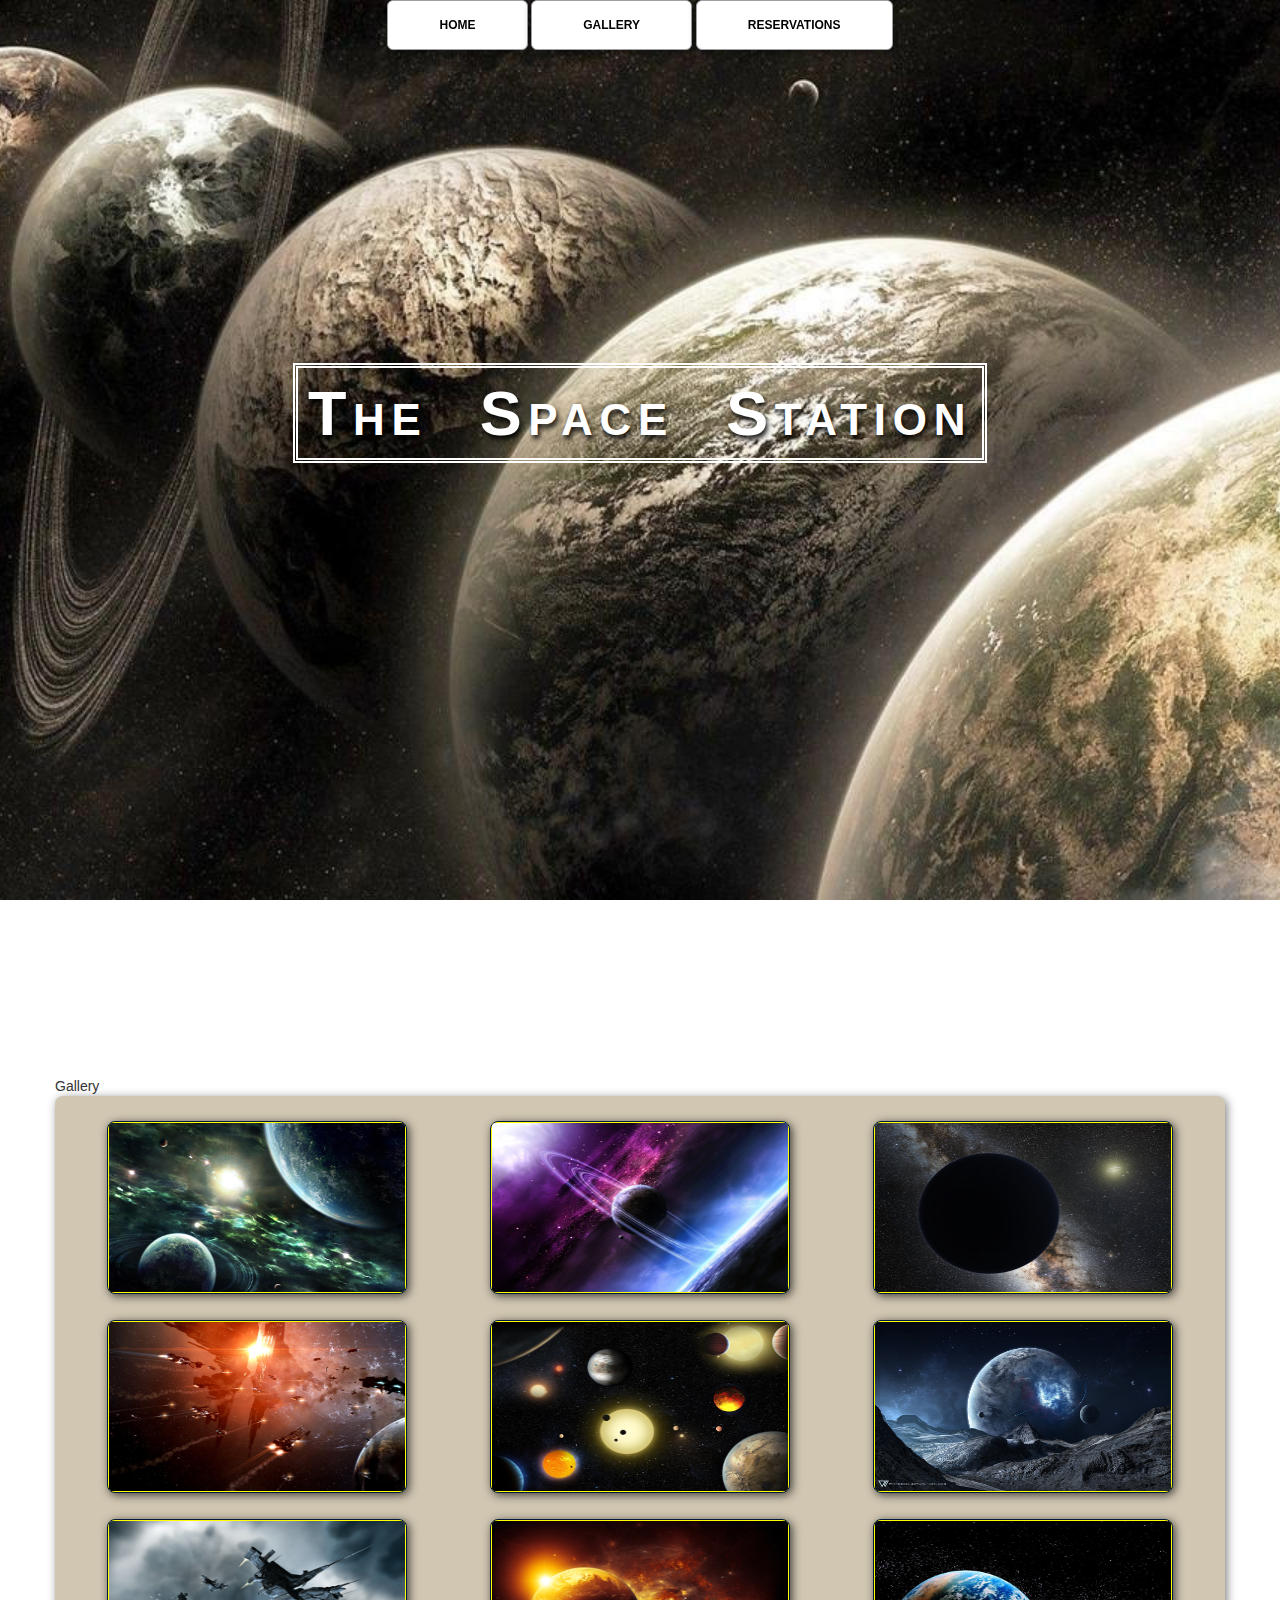
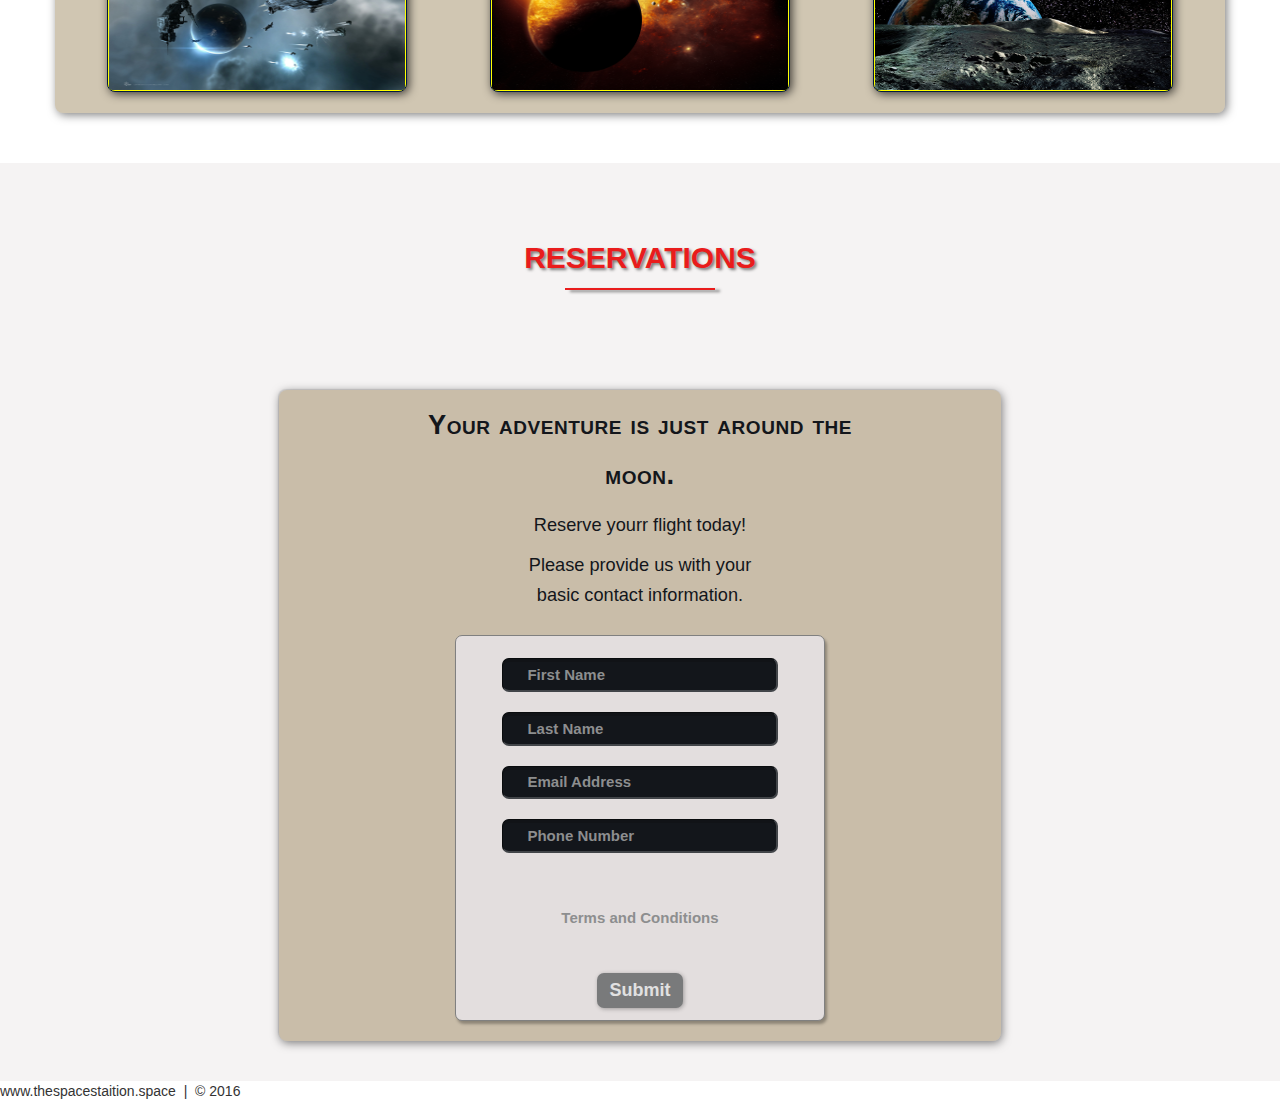
<file: project/index.html>
<!DOCUTYPE html>
<html lang="en">
	<head>
		<meta charset="utf-8">
		<title>The Space Station | Resort</title>
		<link rel="stylesheet" href="./css/photo_style.css">
		<link rel="stylesheet" href="./css/shared.css">
		<link rel="stylesheet" href="./css/animations.css">
	</head>
	<body>
	
		<!-- NAV -->
		<div class="wrap">
			<div class="menu-container">
				<ul class="menu">
					<a href="#home"><li>HOME</li></a>
					<a href="#gallery"><li>GALLERY</li></a>
					<a href="#contact"><li>RESERVATIONS</li></a>
				</ul>
			</div>
		</div>
		<!--END NAV -->
		
		<!--HOME -->
		<div id="home">
			<div class="container">
				<div class="text-center">
					<span class="head-main">The Space Station</span>
				</div>
			</div>
		</div>
		<!--  GALLERY  -->
		<section id="gallery">
			<div class="container">
				<hl>Gallery</hl>
				<div class="flex-container">
				
					<!-- PHOTO-CONTAINER 1 -->
					<div class="photo-container">
						<div class="photo">
							<img src="./images/thumb/thumbnail_1.png" alt="">
							<div class="photo-overlay">
								<h3>Click to Enlarge</h3>
								<p>We have several space launches departing daily, book your flight today! 
							</div>
						</div>
					</div>
					<!-- END PHOTO-CONTAINER 1 -->
					
					<!-- PHOTO-CONTAINER 2 -->
					<div class="photo-container">
						<div class="photo">
							<img src="./images/thumb/thumbnail_2.png" alt="">
							<div class="photo-overlay">
								<h3>Click to Enlarge</h3>
								<p>We have several space launches departing daily, book your flight today! 
							</div>
						</div>
					</div>
					<!-- END PHOTO-CONTAINER 2 -->
					
					<!-- PHOTO-CONTAINER 3 -->
					<div class="photo-container">
						<div class="photo">
							<img src="./images/thumb/thumbnail_3.png" alt="">
							<div class="photo-overlay">
								<h3>Click to Enlarge</h3>
								<p>We have several space launches departing daily, book your flight today! 
							</div>
						</div>
					</div>
					<!-- END PHOTO-CONTAINER 3 -->
					
					<!-- PHOTO-CONTAINER 4 -->
					<div class="photo-container">
						<div class="photo">
							<img src="./images/thumb/thumbnail_4.png" alt="">
							<div class="photo-overlay">
								<h3>Click to Enlarge</h3>
								<p>We have several space launches departing daily, book your flight today! 
							</div>
						</div>
					</div>
					<!-- END PHOTO-CONTAINER 4 -->
					
					<!-- PHOTO-CONTAINER 5 -->
					<div class="photo-container">
						<div class="photo">
							<img src="./images/thumb/thumbnail_5.png" alt="">
							<div class="photo-overlay">
								<h3>Click to Enlarge</h3>
								<p>We have several space launches departing daily, book your flight today! 
							</div>
						</div>
					</div>
					<!-- END PHOTO-CONTAINER 5 -->
					
					<!-- PHOTO-CONTAINER 6 -->
					<div class="photo-container">
						<div class="photo">
							<img src="./images/thumb/thumbnail_6.png" alt="">
							<div class="photo-overlay">
								<h3>Click to Enlarge</h3>
								<p>We have several space launches departing daily, book your flight today! 
							</div>
						</div>
					</div>
					<!-- END PHOTO-CONTAINER 6 -->
					
					<!-- PHOTO-CONTAINER 7 -->
					<div class="photo-container">
						<div class="photo">
							<img src="./images/thumb/thumbnail_7.png" alt="">
							<div class="photo-overlay">
								<h3>Click to Enlarge</h3>
								<p>We have several space launches departing daily, book your flight today! 
							</div>
						</div>
					</div>
					<!-- END PHOTO-CONTAINER 7 -->
					
					<!-- PHOTO-CONTAINER 8 -->
					<div class="photo-container">
						<div class="photo">
							<img src="./images/thumb/thumbnail_8.png" alt="">
							<div class="photo-overlay">
								<h3>Click to Enlarge</h3>
								<p>We have several space launches departing daily, book your flight today! 
							</div>
						</div>
					</div>
					<!-- END PHOTO-CONTAINER 8 -->
					
					<!-- PHOTO-CONTAINER 9 -->
					<div class="photo-container">
						<div class="photo">
							<img src="./images/thumb/thumbnail_9.png" alt="">
							<div class="photo-overlay">
								<h3>Click to Enlarge</h3>
								<p>We have several space launches departing daily, book your flight today! 
							</div>
						</div>
					</div>
					<!-- END PHOTO-CONTAINER 9 -->
				</div>
			</div>
		</section>
		<!-- END GALLERY -->

		<!-- RSVP -->
		<section id="contact">
			<div class="container">
				<div class="heading-padding">
					<h1 class="heading-padding">Reservations</h1>
					<div class="reservation">
						<h2><span>Your adventure is just around the moon.</span>
							<br />Reserve yourr flight today!
						</hr2>
						<p class="rsvp-text">
							Please provide us with your basic contact information.
						</p>
						<div class="form-wrap">
							<form action="" method="post">
								<input class="rsvp" type="text" value="First Name">
								<input class="rsvp" type="text" value="Last Name">
								<input class="rsvp" type="text" value="Email Address">
								<input class="rsvp" type="text" value="Phone Number">
								<div class="form-spacer">
									<label>Terms and Conditions</label>
								</div>
								<div class="submit">
									<input type="submit" value="Submit">
								</div>
							</form>
						</div>
					</div>
				</div>
			</div>
		</section>
		<!-- END OF RSVP --->
		<!--FOOTER -->
		<div class="footer">
			www.thespacestaition.space &nbsp;|&nbsp; &copy; 2016
		</div>
		<!-- END FOOTER -->
		
		
		
	</body>
</html>
</file>
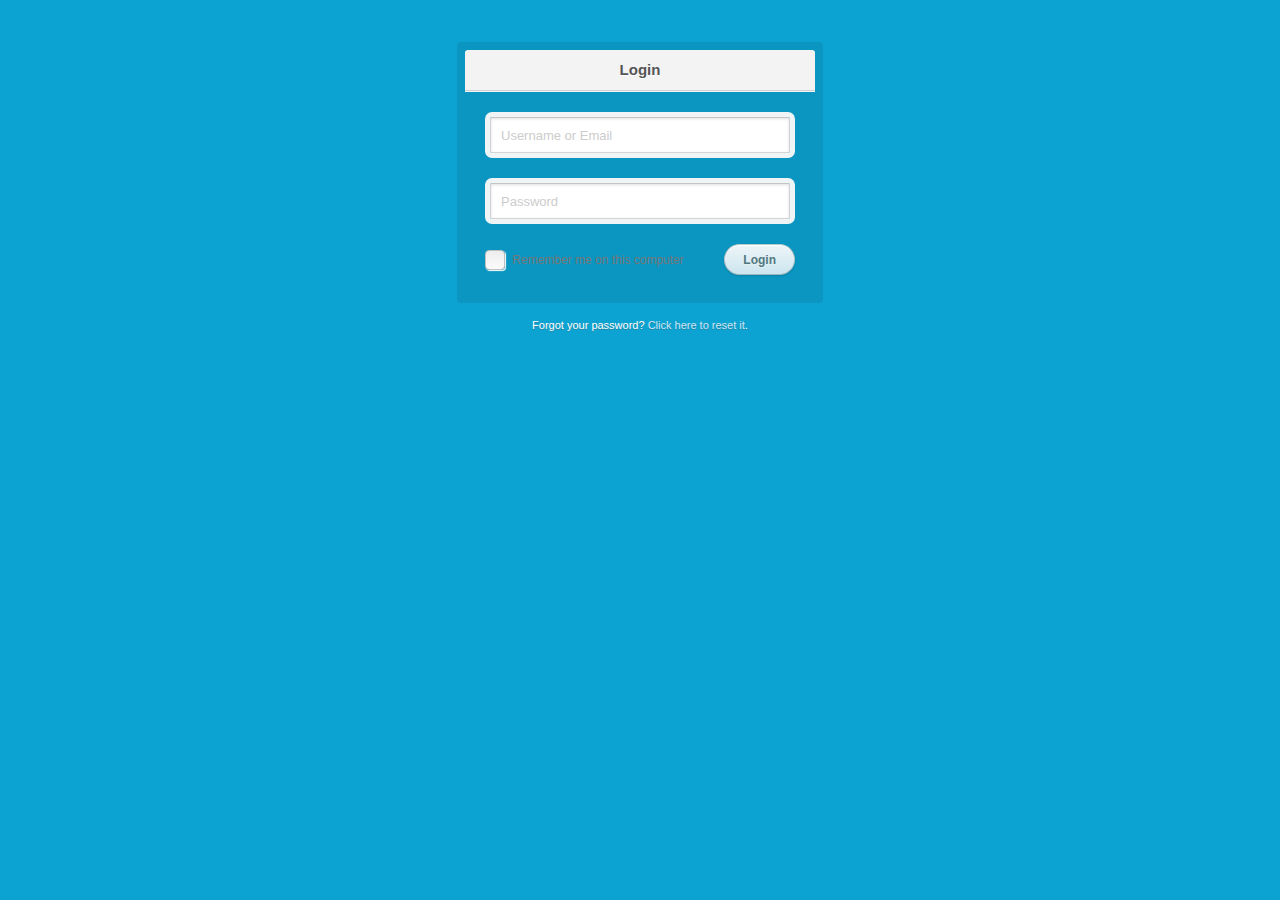
<file: CSS3_login_form.html>
<!DOCTYPE html>
<html lang="en">
	<head>
		<meta charset="utf-8">
		<link rel="stylesheet" href="./css/css3_login_form.css">
		<title></title>
	</head> 
	<body>
		<div class="container">
			<div class="login">
				<h1>Login</h1>
				<form method="post" action="">
					<p><input type="text" name="login" value="" placeholder="Username or Email"></p>
					<p><input type="password" name="password" value="" placeholder="Password"></p>
					<p class="remember_me">
						<label>
							<label>
								<input type="checkbox" name="remember_me" id="remember_me">
								Remember me on this computer
							</label>
						</label>
					</p>
					<p class="submit"><input type="submit" name="commit" value="Login"></p>
				</form>
			</div>
 
			<div class="login-help">
				<p>Forgot your password? <a href="#">Click here to reset it</a>.</p>
			</div>
		</div>
	
	
	
	</body>
</html>
</file>
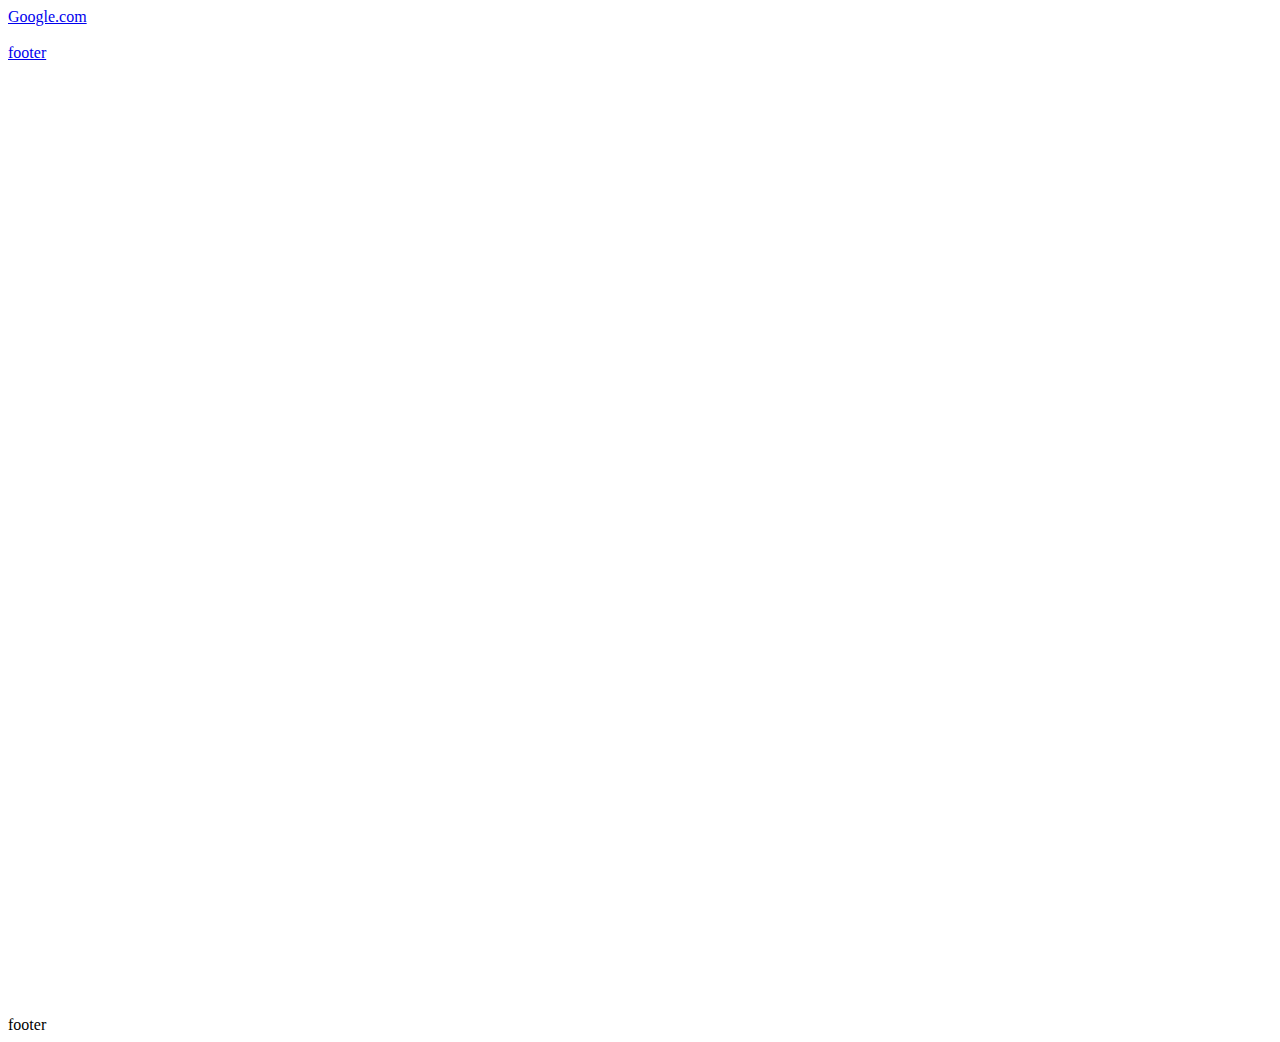
<file: project/anchor_demo.html>
<!DOCTYPE html>
<html lang=en">
	<head>
		<meta charset="utf-8">
		<title>Anchor Example</title>
	</head>
	<body> 
	
		<div id="nav">
			<a href=https://www.google.com" target="_new">Google.com</a>
		</div>
			
		<br/>	
		
		<a href="#footer">footer</a>
	
		<br>	
		<br>
		<br>
		<br>
		<br>
		<br>
		<br>
		<br>
		<br>
		<br>
		<br>
		<br>	
		<br>
		<br>
		<br>
		<br>
		<br>
		<br>
		<br>
		<br>
		<br>
		<br>
		<br>	
		<br>
		<br>
		<br>
		<br>
		<br>
		<br>
		<br>
		<br>
		<br>
		<br>	
		<br>
		<br>
		<br>
		<br>
		<br>
		<br>
		<br>
		<br>
		<br>
		<br>
		<br>	
		<br>
		<br>
		<br>
		<br>
		<br>
		<br>
		<br>
		<br>
		<br>
		<br>
		
		<div id="footer">
			footer
		</div>
	</body>
</html>
</file>
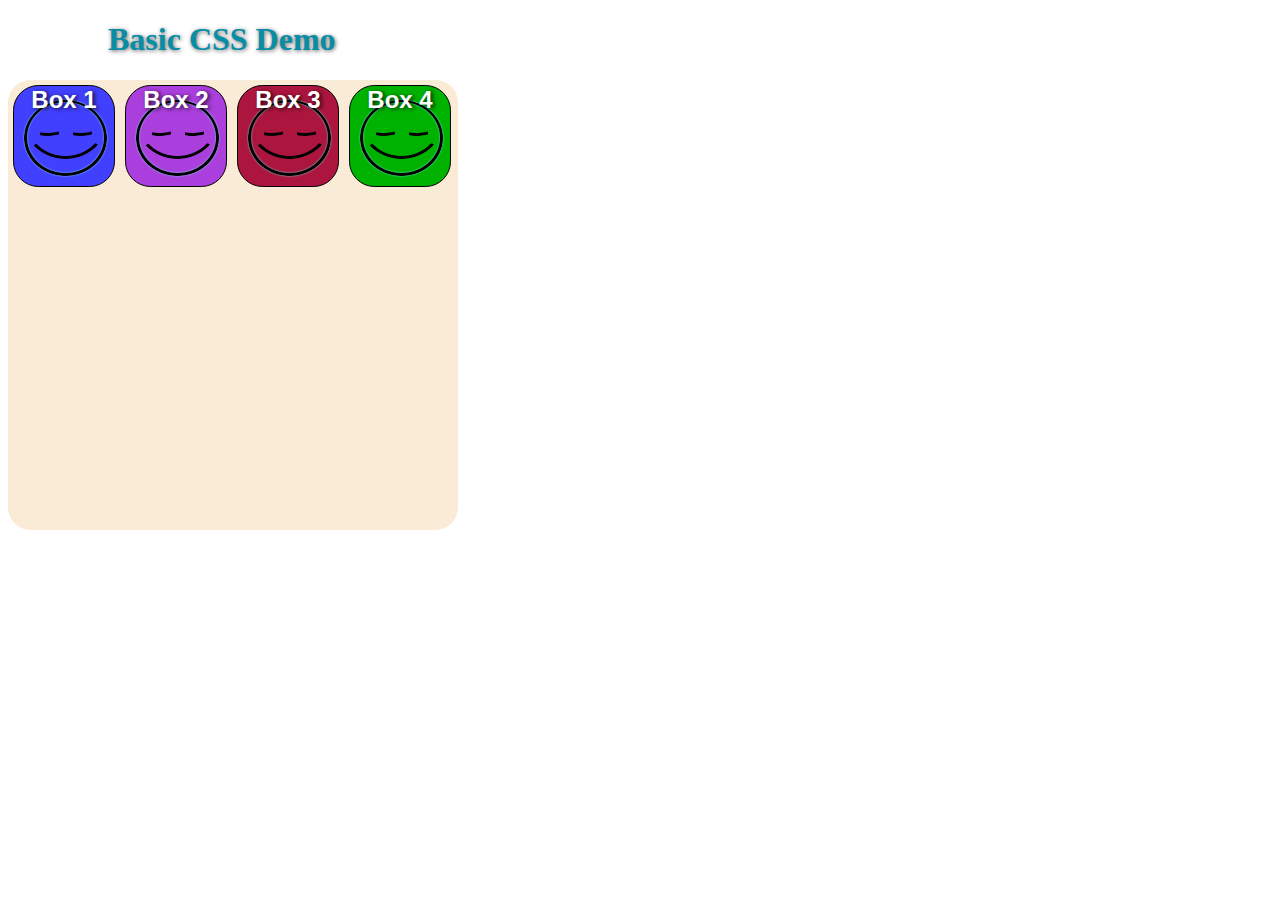
<file: project/basic_css_demo_1.html>
<!DOCTYPE html>
<html lang="en">
	<head>
		<meta charset="utf-8">
		<title>Basic HTML template</title>
		<link rel="stylesheet" href="./css/basic_style.css">
	</head> 
	<body>
		<div>
			<h1>Basic CSS Demo</h1>
		</div>
		
		<div class="container">
			<div class="squares">
				<p>Box 1</p>
			</div>
			<div class="squares">
				<p>Box 2</p>
			</div>
			<div class="squares">
				<p>Box 3</p>
			</div>
			<div class="squares">
				<p>Box 4</p>
			</div>
		</div>	
	</body>
</html>
</file>
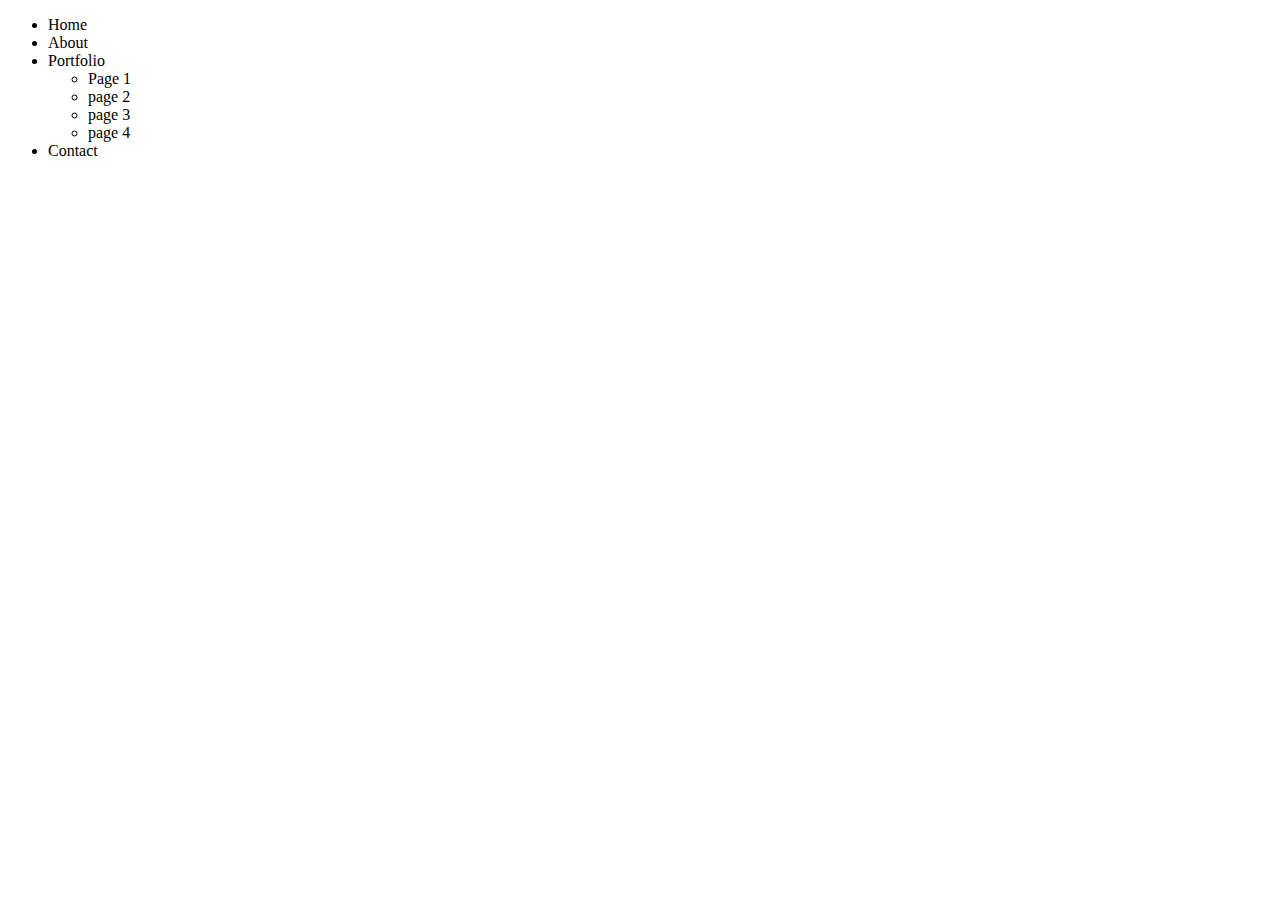
<file: project/css_menu_rollover.html>
<!DOCTYPE html>
<html lang="en">
	<head>
		<meta charset="utf-8">
		<title>CSS Drop-down Menu Demo</title>
		<link rel="stylesheet" href./css/menu_rollover.css">
	</head> 
	<body>
		<div class+"wrap">
			<div class="menu-container">
				<ul class+"menu">
					<li>Home</li>
					<li>About</li>
					<li>Portfolio
						<ul class="submenu">
							<li>Page 1</li>
							<li>page 2</li>
							<li>page 3</li>
							<li>page 4</li>
						</ul>
					</li>
					<li>Contact</li>
				</ul>
			</div>
		</div>
	</body>
</html>
</file>
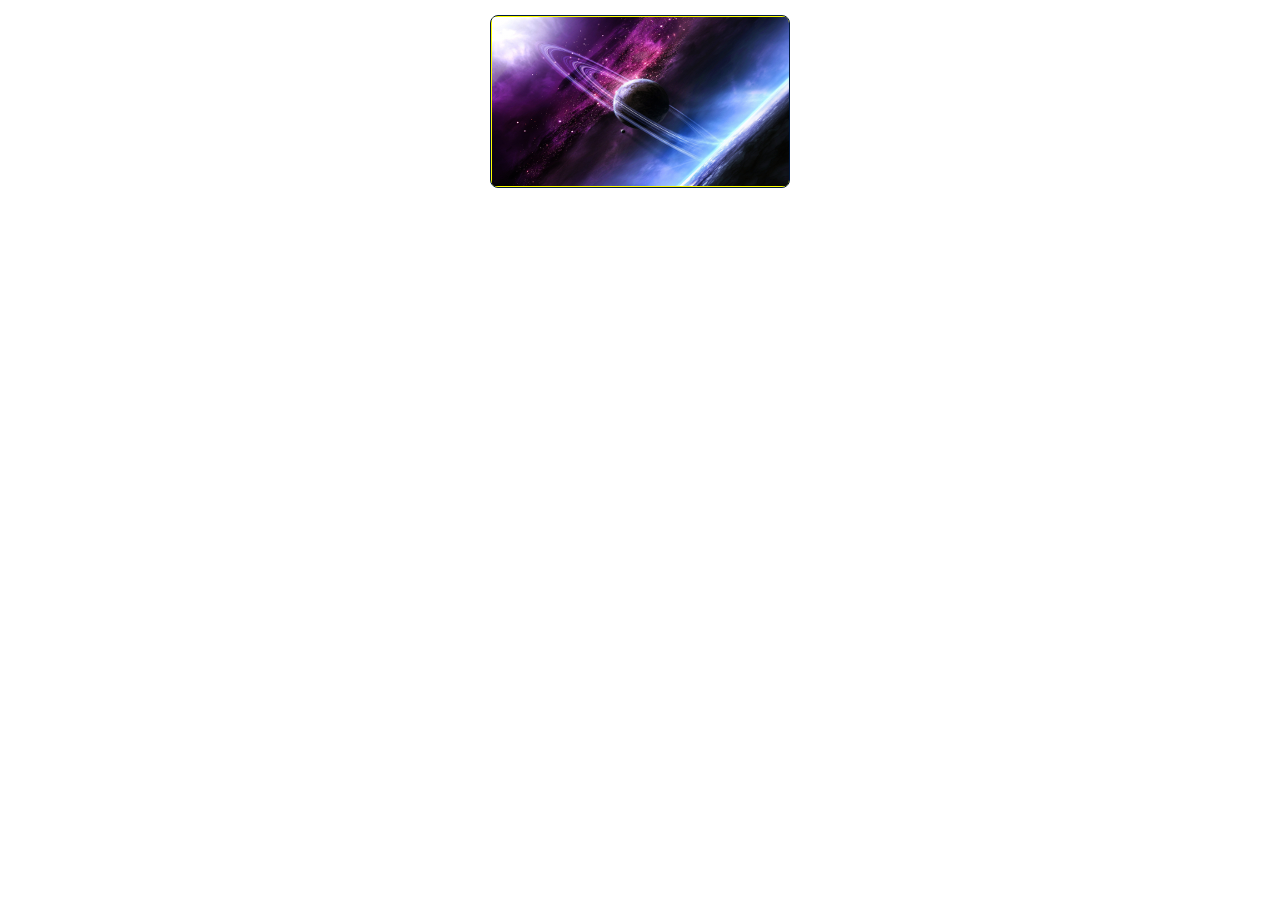
<file: project/photo-package.html>
<!DOCTYPE html>
<html lang="en">
	<head>
		<meta charset="utf-8">
		<title>The Space Station Resort</title>
		<link rel="stylesheet" href="./css/photo_style.css">
	</head> 
	<body>
		<!-- PHOT0-CONTAINER 1 -->
		<div class="photo-container">
			<div class="photo">
				<img src="./images/thumb/thumbnail_2.png" alt="">
				<div class="photo-overlay">
					<h3 class="white-head">Click to Enlarge</h3>
					<p>We have several space launches departing daily, book your flight today!</p>
				</div>
			</div>
		</div>
		<!-- END OF PHOT0-CONTAINER 1 -->
					
	</body>
</html>
</file>
<file: project/css/photo_style.css>
/*=====================================================
	GALLERY SECTION ANIMATION
	===================================================*/
p	{
	font-weight: 300;
	line-height: 30px;
	padding-bottom: 15px
}
.photo 	{
	position: relative;
	line-height: 0;
	margin-bottom: 2em;
	overflow: hidden;
	border-radius: 8px;
	padding: 1px;
	border: 1px solid #021a40;
	background-color: #ff0;
	box-shadow: 2px 2px 10px rgba (0,0,0,0.7);
}
.photo-container	{
	text-align: center;
	margin: 15px auto;
	width: 300px;
	height: 169;
}
.photo-container: img	{
	max-width: 100%;
	width: 300px;
	height: 169px;	
}
.photo-overlay 	{
	color: #fff;
	position: absolute;
	top: 0;
	right: 0;
	bottom: 0;
	left: 0;
	padding-left: 20px;
	padding-right: 20px;
	justify-content: center; /* For centering text inside*/
	align-items: center;
	background: rgba(0,0,0, .5);
}
.white-head:	{
	color: #C9BDAA;
	margin-top: 5%;
	line-height: 30px;
	padding-bottom: 20px;
}
/*================================================================
	Photo Overlay Transitions
	==============================================================*/
.photo-overlay{
	opacity: 0;
	transition: opacity. 1s;
	border-radius: 10px;
	cursor: pointer;	
}
.photo-overlay p		{
	width: 100%;
	height: 100%;
	color: #fff;
}
.photo-overlay:hover {
	opacity: 1;
}
.photo img	{
	transition: transform .5%;
	transform-origin: scale(1.1);
}
.photo:hover img{
	transform: scale(1.1);
}
</file>
<file: project/css/shared.css>
/*================================================
   
  
==================================================
    GENERIC STYLES
==================================================*/
html {
	font-family: sans-serif;
	font-size: 62.5%;
	-webkit-tap-highlight-color: rgba(0, 0, 0, 0);
	-webkit-text-size-adjust: 100%;
	-ms-text-size-adjust: 100%;
}

body {
    font-size: 14px;
	margin: 0;
	font-family: "Helvetica Neue", Helvetica, Arial, sans-serif;
	line-height: 1.42857143;
	color: #333;
	background-color: #fff;
}

footer,
nav {
  display: block;
}

h1, h2, h3, h4, h5, h6 {
    font-family: 'Open Sans', sans-serif;
}

h1 {
    line-height: 50px;
    font-weight: 900;
    font-size: 30px;
    text-transform: uppercase;
    text-align: center;
    color: #E91C1C;
	text-shadow: 2px 2px 3px rgba(0,0,0,0.5);
}

h1::after {  /* This is the underline */
	display: block;
	content: "";
	height: 2px;
	width: 150px;
	background: #E91C1C;
	margin: 5px auto 40px;
	box-shadow: 5px 2px 3px rgba(0,0,0,0.5);
}

h2 {
    line-height: 50px;
    color: #E91C1C;
}

h3 {
    line-height: 30px;
    padding-bottom: 20px;
}

h4 {
	padding-top: 25px;
	line-height: 40px;
	padding-bottom: 0px;
	font-size: 22px;
	font-weight: 900;
}

p {
    font-weight: 300;
    line-height: 30px;
    padding-bottom: 15px;
}

.text-center {
    text-align: center;
}

.heading-padding {
    padding-bottom: 40px;
}

section {
    padding-top: 50px;
    margin-top: 50px;
}

.navbar {
	height: 105px;
	max-height: 340px;
	display: block;
}

.container {
  padding-right: 15px;
  padding-left: 15px;
  margin-right: auto;
  margin-left: auto;
}

.container-fluid {
  padding-right: 15px;
  padding-left: 15px;
  margin-right: auto;
  margin-left: auto;
}
.row {
  margin-right: -15px;
  margin-left: -15px;
}

.clearfix:after,
.container:after,
.navbar:after {
	clear: both;
	display: table;
	content: " ";
}

.wrap {
	height: 100%;
	width: 100%;
	position: absolute;
	/* This ensures that the images cannot 
	   render outside of their container 
	   without forcing any scrollbars*/
	overflow: hidden;
	top: 0;
	left: 0;
	text-align: center;
}

.menu-container {
	max-height: 340px;
	margin: 0% auto;
	content: " ";
	/* top: 0;
	left: 0; */
	/* position: absolute; */ /* to the top edge of the screen */
	width: 100%;
	position: fixed;
	z-index: 100;
	/*background-color: rgba(255, 255, 255, 0.5);*/
}

/*=======================================
  HOME SECTION STYLES
  =======================================*/
#home {
	background: url(../images/planets.jpg) no-repeat 50% 50%;
	background-attachment: fixed;
	-webkit-background-size: cover;
	-moz-background-size: cover;
	-o-background-size: cover;
	background-size: cover;
	width: 100%;
	display: block;
	height: auto;
	padding-top: 350px; /* This is spacer before the Main title Logo */
	padding-bottom: 500px; /* This is spacer after the Main title Logo */
	color: #fff;
}

.head-main {
	text-shadow: 2px 4px 5px rgba(0, 0, 0, 0.9);
	font-variant: small-caps;
	color: #fff;
	letter-spacing: 5pt;
	word-spacing: 21pt;
	font-size: 4.5em;
	text-align: left;
	font-family: impact, sans-serif;
	line-height: 2;
    font-weight: 900;
    border: 5px double #fff;
    padding: 10px;
}

.head-sub-main {
    font-size: 23px ;
    font-weight: 500;
    padding: 50px 20px 10px 20px;
	text-transform: uppercase;  
}

.head-last {
    font-size: 18px ;
    font-weight: 900;
    padding: 5px 20px 20px 20px;
    border: 1px dotted #fff;
    padding: 5px;
}

/*=======================================
  Contact STYLES
  =======================================*/
.flex-container {
    display: -webkit-flex;
    display: flex;
	flex-wrap: wrap;
	padding: 10px;
	border-radius: 8px;
	margin: 0px auto;
	background-color: rgba(100,65,0,.3);
	box-shadow: 2px 2px 10px 0 rgba(0,0,0,0.5);
}

#contact {
     background-color: #f5f3f3;
}

.reservation {
	width: 60%;
	padding: 10px;
	border-radius: 8px;
	margin: 0px auto;
	background-color: rgba(100,65,0,.3);
	box-shadow: -1px -1px 1px 0 rgba(0,0,0,0.1), 1px 2px 10px 0 rgba(0,0,0,0.5);
}

.reservation h2 {
	width: 70%;
	text-align: center;
	margin: 0 auto;
	color: #13161B;
	font-weight: 500;
	font-size: 1.3em;
	letter-spacing: 0pt;
	word-spacing: 0pt;
}

.reservation h2 span {
	width: 70%;
	text-align: center;
	margin: 0 auto;
	color: #13161B;
	font-weight: 900;
	font-size: 1.5em;
	font-variant: small-caps;
	letter-spacing: .4pt;
	word-spacing: .3pt;
}

.reservation p {
	color: #13161B;
	width: 50%;
	margin: 0 auto;
}

.reservation form {
	font-size: 15px;
    outline: none;
    font-weight: 600;
    color: #8D8E8F;
    padding: 12px 12px;
    width: 70%;
    border: 1px solid #808080;
    margin: 2% auto;
    border-radius: 7px;
    background: rgb(227,222,222);
    box-shadow: 2px 3px 3px 0px rgba(0, 0, 0, 0.3);
    font-family: 'Raleway', sans-serif;
}

.reservation input[type="text"] {
	font-size: 15px;
	outline: none;
	font-weight: 600;
	color: #8D8E8F;
	padding: 2% 1% 2% 7%;
	width: 80%;
	border-top: 1px solid #090B0D;
	border-right: 2px solid #424549;
	border-bottom: 2px solid #424549;
	border-left: 1px solid #090B0D;
	margin: 10px 1em;
	border-radius: 7px;
	background: #13161B;
	box-shadow: inset 0px 3px 0px 0px rgba(5, 5, 5, 0.15);
	font-family: 'Raleway', sans-serif;
}

.reservation input[type="text"]:hover {
	box-shadow: 0 0 18px rgba(100,65,0,.8);
}

.form-spacer {
	padding: 30px 39px;
}

.terms {
	margin: 30px 1px 0 0 ;
}

.terms {
	margin-top: 13%;
	padding-left: 52px;
	font-size: 14px;
	line-height: 5px;
	color: #000;
	cursor: pointer;
	font-family: 'Raleway', sans-serif;
	font-weight: 600;
}

.terms:hover {
	color: orange;
	text-decoration: underline;
}

.terms {
	position: relative;
	display: inline;
	float: right;
}

.submit input[type="submit"] {
	color: rgb(225,225,225);
	cursor: pointer;
	border: none;
	font-weight: 900;
	outline: none;
	text-align: center;
	font-family: 'Raleway', sans-serif;
	margin: 0px 3%;
	padding: 7px 0px;
	width: 25%;
	font-size: 18px;
	transition: border-color 0.3s color 0.3s background-color 0.3s;
	border-radius: 7px;
	background-color: #797a7b;
	box-shadow: 1px 1px 4px 0 rgba(0,0,0,0.3);
}

.submit input[type="submit"]:hover {
	color: #000;
	background-color: #8D8E8F;
	box-shadow: inset 1px 2px 15px 0 rgba(0,0,0,0.5);
}

/*=======================================
  FOOTER STYLES
  =======================================*/
#footer {
    background-color: rgba(100,65,0,.3);
    color: #000;
	text-shadow: 2px 2px 8px 0 (0,0,0,0.4);
    padding: 20px 50px 20px 50px;
    text-align: right;
}

/*=======================================
  @MEDIA QUERIES
  =======================================*/
@media all and (max-width:640px) and (min-width:381px) {
    .head-main { 
        font-size: 28px ;
    }
}
@media all and (max-width:381px) and (min-width:200px) {
    .head-main { 
        font-size: 24px ;
    }
}

@media (min-width: 768px) {
  .container {
    width: 750px;
  }
}
@media (min-width: 992px) {
  .container {
    width: 970px;
  }
}
@media (min-width: 1200px) {
  .container {
    width: 1170px;
  }
}
</file>
<file: project/css/animations.css>
/*=======================================
  MENU SECTION ANIMATION
  =======================================*/

.menu {
	color: #f00;
	font: bold 12px/18px sans-serif;
	text-align: center;
	display: inline;
	margin: 0% auto;
	padding: 0;
	list-style: none;
	text-decoration: none;
}

.menu li {
	color: #000;
	background-color: rgba(255, 255, 255, 1);
	display: inline-block;
	margin: 0% auto;
	position: relative;
	padding: 15px 4%;
	border: 1px solid #9D9FA2;
	box-shadow: 2px 2px 10px 0 rgba(0,0,0,0.5);
	border-radius: 6px;
	/*background-color: #052136;*/
	cursor: pointer;
	transition-property: background;
	transition-duration: .4s;
	transition-delay: 0s;
	transition-timing-function: ease-in-out;
}

.menu li:hover {
	color: #f00;
	background-color: rgba(100,65,0,.3);
}

/*=======================================
  GALLERY SECTION ANIMATION
  =======================================*/
.photo {
	position: relative;
	line-height: 0;
	margin-bottom: 2em;
	overflow: hidden;
	border-radius: 8px;
	padding:1px;
	border:1px solid #021a40;
	background-color: #ff0;
	box-shadow: 2px 2px 10px 0 rgba(0,0,0,0.7);
}

.photo-container {
	text-align: center;
	margin: 15px auto;
	width: 300px;
    height: 169px;
}

.photo-container img {
 	max-width: 100%;
	width: 300px;
	height: 169px;
}

.photo-overlay {
	color: #fff;
	position: absolute;
	top: 0;
	right: 0;
	bottom: 0; 
	left: 0;
	padding-left: 20px;
	padding-right: 20px;
	justify-content: center; /* For centering text inside .photo-overlay */
	align-items: center;
	background: rgba(0,0,0, .5);
}

.white-head {
	color: #C9BDAA;
	margin-top: 5%;
}

/* ================================= 
  Photo Overlay Transitions
==================================== */

.photo-overlay {
	opacity: 0;
	transition: opacity .5s;
	border-radius: 10px;
	cursor: pointer;
}
.photo-overlay:hover {
	opacity: 1;
}

.photo img {
	transition: transform .5s;
	transform-origin: 50% 50%;
}

.photo:hover img {
	transform: scale(1.1);
}
</file>
<file: css/css3_login_form.css>
.container {
  margin: 50px auto;
  width: 640px;
}
 
.login {
  position: relative;
  margin: 0 auto;
  padding: 20px 20px 20px;
  width: 310px;
}
.login p.submit {
  text-align: right;
}
 
.login-help {
  margin: 20px 0;
  font-size: 11px;
  color: white;
  text-align: center;
  text-shadow: 0 1px #2a85a1;
}
 
.login-help a {
  color: #cce7fa;
  text-decoration: none;
}
 
.login-help a:hover {
  text-decoration: underline;
}
 
:-moz-placeholder {
  color: #c9c9c9 !important;
  font-size: 13px;
}
 
::-webkit-input-placeholder {
  color: #ccc;
  font-size: 13px;
}
.container {
  margin: 50px auto;
  width: 640px;
}
.login:before {
  content: '';
  position: absolute;
  top: -8px;
  right: -8px;
  bottom: -8px;
  left: -8px;
  z-index: -1;
  background: rgba(0, 0, 0, 0.08);
  border-radius: 4px;
}
 
.login h1 {
  margin: -20px -20px 21px;
  line-height: 40px;
  font-size: 15px;
  font-weight: bold;
  color: #555;
  text-align: center;
  text-shadow: 0 1px white;
  background: #f3f3f3;
  border-bottom: 1px solid #cfcfcf;
  border-radius: 3px 3px 0 0;
  background-image: -webkit-linear-gradient(top, whiteffd, #eef2f5);
  background-image: -moz-linear-gradient(top, whiteffd, #eef2f5);
  background-image: -o-linear-gradient(top, whiteffd, #eef2f5);
  background-image: linear-gradient(to bottom, whiteffd, #eef2f5);
  -webkit-box-shadow: 0 1px whitesmoke;
  box-shadow: 0 1px whitesmoke;
}
 
.login p {
  margin: 20px 0 0;
}
 
.login p:first-child {
  margin-top: 0;
}
 
.login input[type=text], .login input[type=password] {
  width: 278px;
}
 
.login p.remember_me {
  float: left;
  line-height: 31px;
}
 
.login p.remember_me label {
  font-size: 12px;
  color: #777;
  cursor: pointer;
}
 
.login p.remember_me input {
  position: relative;
  bottom: 1px;
  margin-right: 4px;
  vertical-align: middle;
}
input {
  font-family: 'Lucida Grande', Tahoma, Verdana, sans-serif;
  font-size: 14px;
}
 
input[type=text], input[type=password] {
  margin: 5px;
  padding: 0 10px;
  width: 200px;
  height: 34px;
  color: #404040;
  background: white;
  border: 1px solid;
  border-color: #c4c4c4 #d1d1d1 #d4d4d4;
  border-radius: 2px;
  outline: 5px solid #eff4f7;
  -moz-outline-radius: 3px;
  -webkit-box-shadow: inset 0 1px 3px rgba(0, 0, 0, 0.12);
  box-shadow: inset 0 1px 3px rgba(0, 0, 0, 0.12);
}
 
input[type=text]:focus, input[type=password]:focus {
  border-color: #7dc9e2;
  outline-color: #dceefc;
  outline-offset: 0;
}
 
input[type=submit] {
  padding: 0 18px;
  height: 29px;
  font-size: 12px;
  font-weight: bold;
  color: #527881;
  text-shadow: 0 1px #e3f1f1;
  background: #cde5ef;
  border: 1px solid;
  border-color: #b4ccce #b3c0c8 #9eb9c2;
  border-radius: 16px;
  outline: 0;
  -webkit-box-sizing: content-box;
  -moz-box-sizing: content-box;
  box-sizing: content-box;
  background-image: -webkit-linear-gradient(top, #edf5f8, #cde5ef);
  background-image: -moz-linear-gradient(top, #edf5f8, #cde5ef);
  background-image: -o-linear-gradient(top, #edf5f8, #cde5ef);
  background-image: linear-gradient(to bottom, #edf5f8, #cde5ef);
  -webkit-box-shadow: inset 0 1px white, 0 1px 2px rgba(0, 0, 0, 0.15);
  box-shadow: inset 0 1px white, 0 1px 2px rgba(0, 0, 0, 0.15);
}
input[type=submit]:active {
  background: #cde5ef;
  border-color: #9eb9c2 #b3c0c8 #b4ccce;
  -webkit-box-shadow: inset 0 0 3px rgba(0, 0, 0, 0.2);
  box-shadow: inset 0 0 3px rgba(0, 0, 0, 0.2);
}
input[type=checkbox],
input[type=radio] {
border: 1px solid #c0c0c0;
margin: 0 0.1em 0 0;
padding: 0;
font-size: 16px;
line-height: 1em;
width: 1.25em;
height: 1.25em;
background: #fff;
background: -webkit-gradient(linear, 0% 0%, 0% 100%, from(#ededed), to(#fbfbfb));
 
-webkit-appearance: none;
-webkit-box-shadow: 1px 1px 1px #fff;
-webkit-border-radius: 0.25em;
vertical-align: text-top;
display: inline-block;
 
}
 
input[type=radio] {
-webkit-border-radius: 2em; /* Make radios round */
}
 
input[type=checkbox]:checked::after {
content:"âœ”";
display:block;
text-align: center;
font-size: 16px;
height: 16px;
line-height: 18px;
}
 
input[type=radio]:checked::after {
content:"â—";
display:block;
height: 16px;
line-height: 15px;
font-size: 20px;
text-align: center;
}
 
select {
border: 1px solid #D0D0D0;
background: url(http://www.quilor.com/i/select.png) no-repeat right center, -webkit-gradient(linear, 0% 0%, 0% 100%, from(#fbfbfb), to(#ededed));
background: -moz-linear-gradient(19% 75% 90deg,#ededed, #fbfbfb);
-webkit-box-shadow: 0 1px 2px rgba(0,0,0,.05);
-moz-box-shadow: 0 1px 2px rgba(0,0,0,.05);
-webkit-box-shadow: 0 1px 2px rgba(0,0,0,.05);
color: #444;
}
body {
  font: 13px/20px "Lucida Grande", Tahoma, Verdana, sans-serif;
  color: #404040;
  background: #0ca3d2;
}
</file>
<file: project/css/basic_style.css>
body	{
	background-color: #fff
	
}
h1	{
	color: rgba(8,141,165,1);
	margin-left: 100px;
	text-shadow: 1px .5px 4px rgba(0,0,0, 0.6);
	
}
.container	{
	width: 450px;
	height: 450px;
	background-color: #faebd7;
	border-radius: 5%;
}
/* -------------------------------------------------------------------
	SELECT ALL SQUARES IN THE ARRAY
----------------------------------------------------------------------*/
.container .squares:nth-child(-n+4)	{
	background-image: url("../images/icons/smileyface2.png");
	color: #fff;
	float: left;
	width: 100px;
	height: 100px;
	margin: 5px;
	border: 1px solid black;
	border-radius: 25%;
	cursor: pointer;
	transition: transform .5s ease-in-out;
	
}
/*---------------------------------------------------------------------
	SELECT ALL SQUARES IN THE ARRAY
-----------------------------------------------------------------------*/
.squares:nth-child(-n+4) p{
	font-family: "Hevectica Neue", Helvetica, Arial, sans-serif;
	font-size: 1.5em;
	font-weight: 900;
	text-align: center;
	margin: 0;
	text-shadow: 2px 1px 4px rgba(0,0,0, 0.8);
	
}
/*----------------------------------------------------------------------
	INDIVIDUALLY SELECT A SQUARE IN THE ARRAY
------------------------------------------------------------------------*/
.squares:nth-child(1) {
	background: #4240ff;
	
}
.squares:nth-child(2) {
	background: #ab3fdd;
	
}
.squares:nth-child(3) {
	background: #ac163e;
	
}
.squares:nth-child(4) {
	background: #00b200;
}
/*----------------------------------------------------------------------
	HOVER EFFECTS, & TRANSFORM EFFECTS
------------------------------------------------------------------------*/
.container .squares:nth-child(-n+4):hover {
	background-image: url("../images/icons/smileyface1.png");
	transform: scale(.5);
	animation-name: race;
	animation-duration: 2.5s;
	animation-iteration-count: infinite;
	animation-timing-function: cubic-bezier(2.5,.2,.3,2);
	
}

.squares:nth-child(1):hover{
	background: 13b4ff;
	
}
.squares:nth-child(2):hover {
	background: #d861af;
}
.squares:nth-child(3):hover {
	background: #77b800;
	
}
.squares:nth-child(4):hover {
	background: #77b800;
	
}
/*-------------------------------------------------------------------------
	ANIMATION EFFECTS
---------------------------------------------------------------------------*/
@keyframe race {
	0%, 100% {
		transform: translateY (0px);
		background-image: url("../images/icons/smileyface1.png");
		
	}
	50% {
		transform: translateY(330px);
	}
}
</file>
